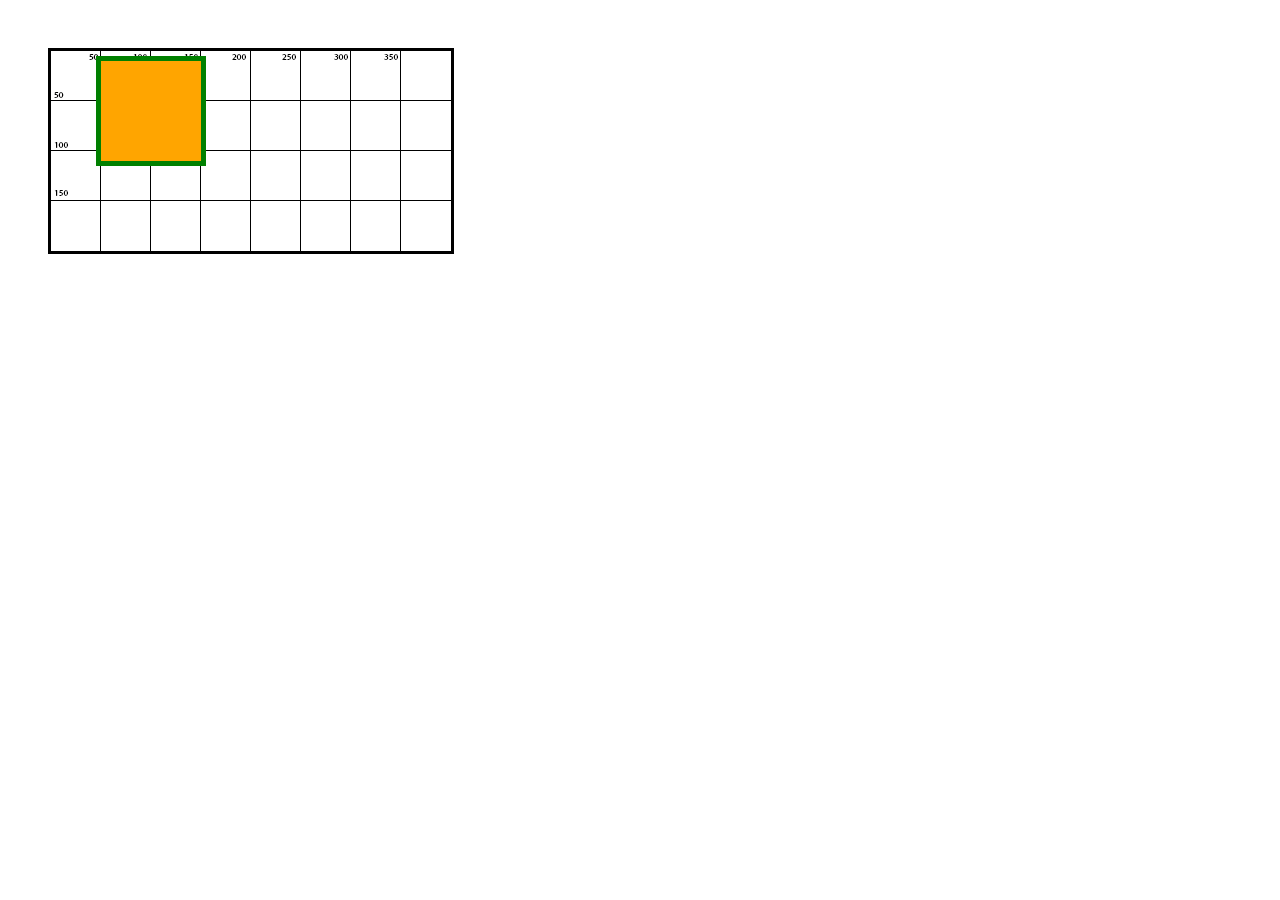
<file: canvas_01/index.html>
<!DOCTYPE html>
<html lang="en">
<head>
    <meta charset="UTF-8">
    <title>Document</title>
    <link rel="stylesheet" href="style.css">
    <script src="js.js" defer></script>
</head>
<body>

<canvas id="c1" width="400" height="200"></canvas>

</body>
</html>
</file>
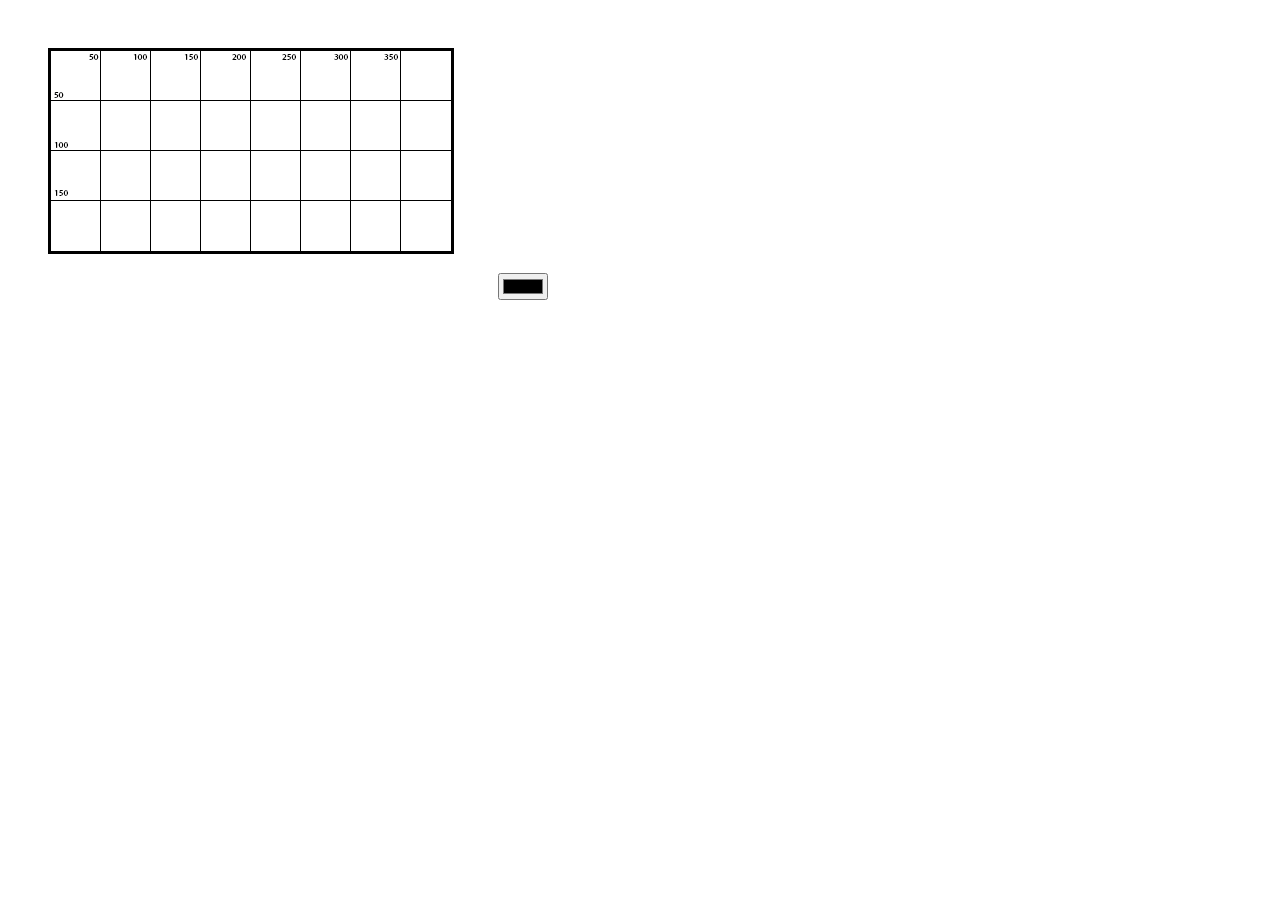
<file: canvas_03/index.html>
<!DOCTYPE html>
<html lang="en">
<head>
    <meta charset="UTF-8">
    <title>Document</title>
    <link rel="stylesheet" href="style.css">
    <script src="js.js" defer></script>
</head>
<body>

<canvas id="c1" width="400" height="200"></canvas>
<input type="color" id="color">

</body>
</html>
</file>
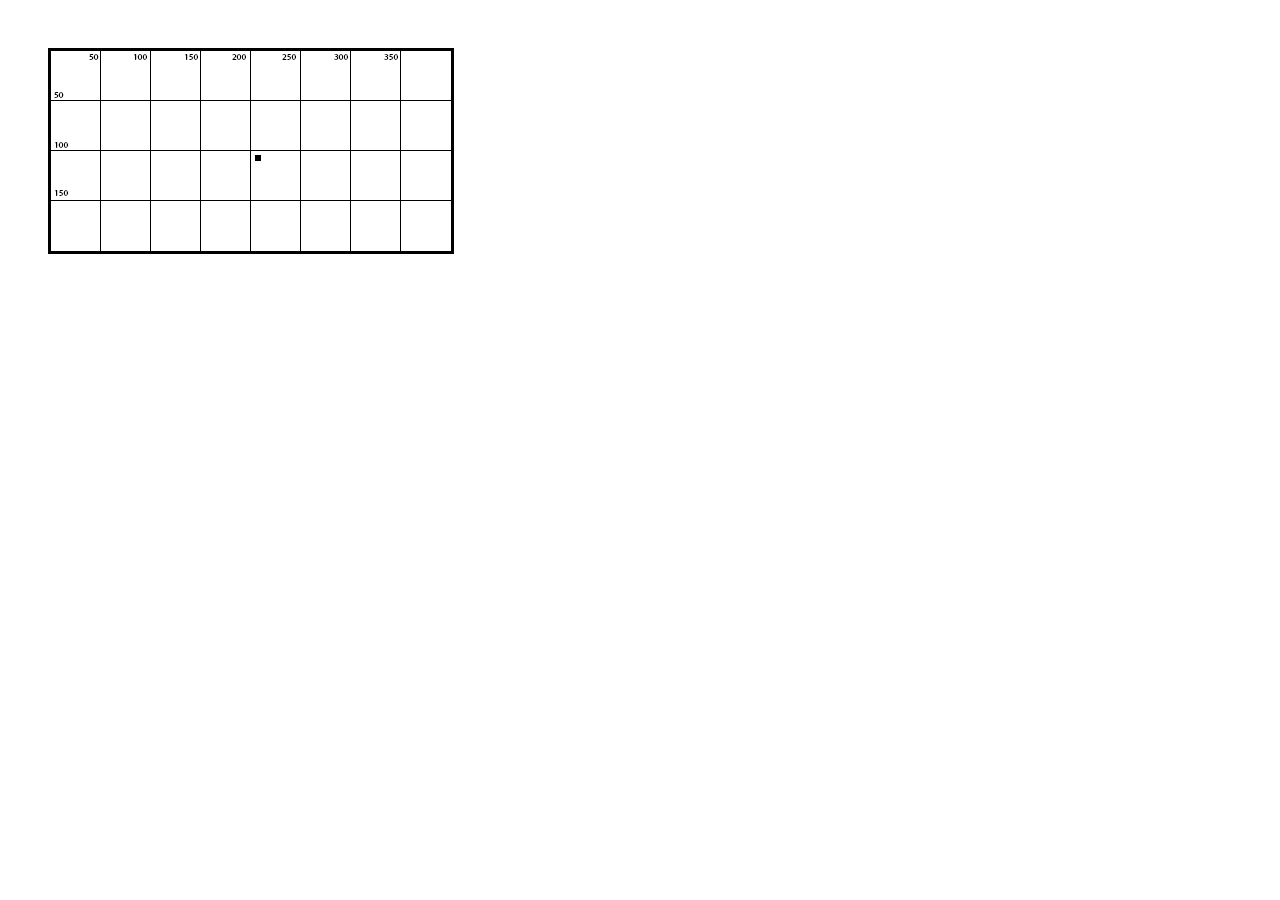
<file: canvas_05/index.html>
<!DOCTYPE html>
<html lang="en">
<head>
    <meta charset="UTF-8">
    <title>Document</title>
    <link rel="stylesheet" href="style.css">
    <script src="js.js" defer></script>
</head>
<body>

<canvas id="c1" width="400" height="200"></canvas>


</body>
</html>
</file>
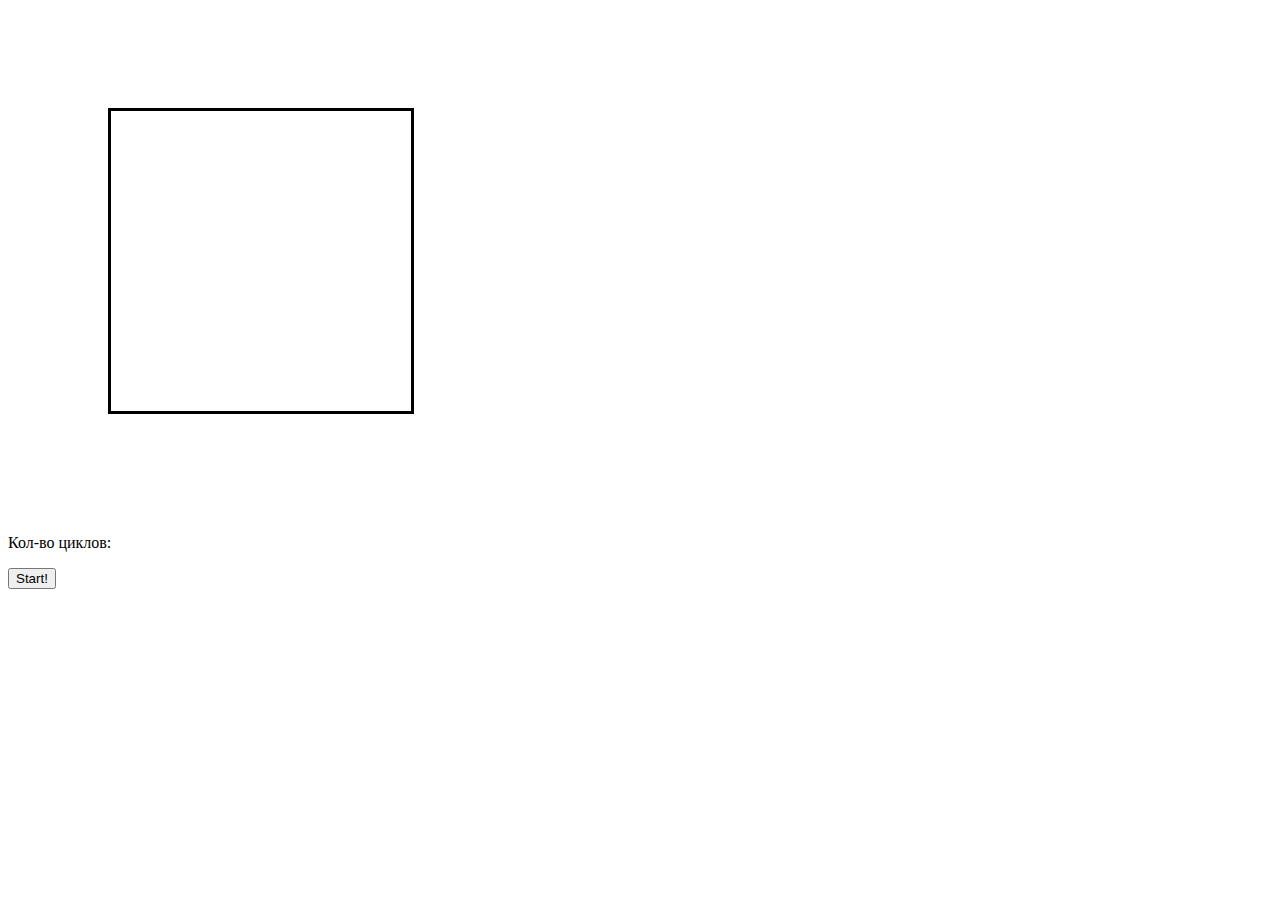
<file: Life/index.html>
<!DOCTYPE html>
<html lang="en">
<head>
    <meta charset="UTF-8">
    <title>Spirograph</title>
    <link rel="stylesheet" href="style.css">
</head>
<body>

<canvas id="life" width="300" height="300">ooo</canvas>
<p>Кол-во циклов: <span id="count"></span> </p>
<button id="start">Start!</button>

<script src="script.js"></script>
</body>
</html>
</file>
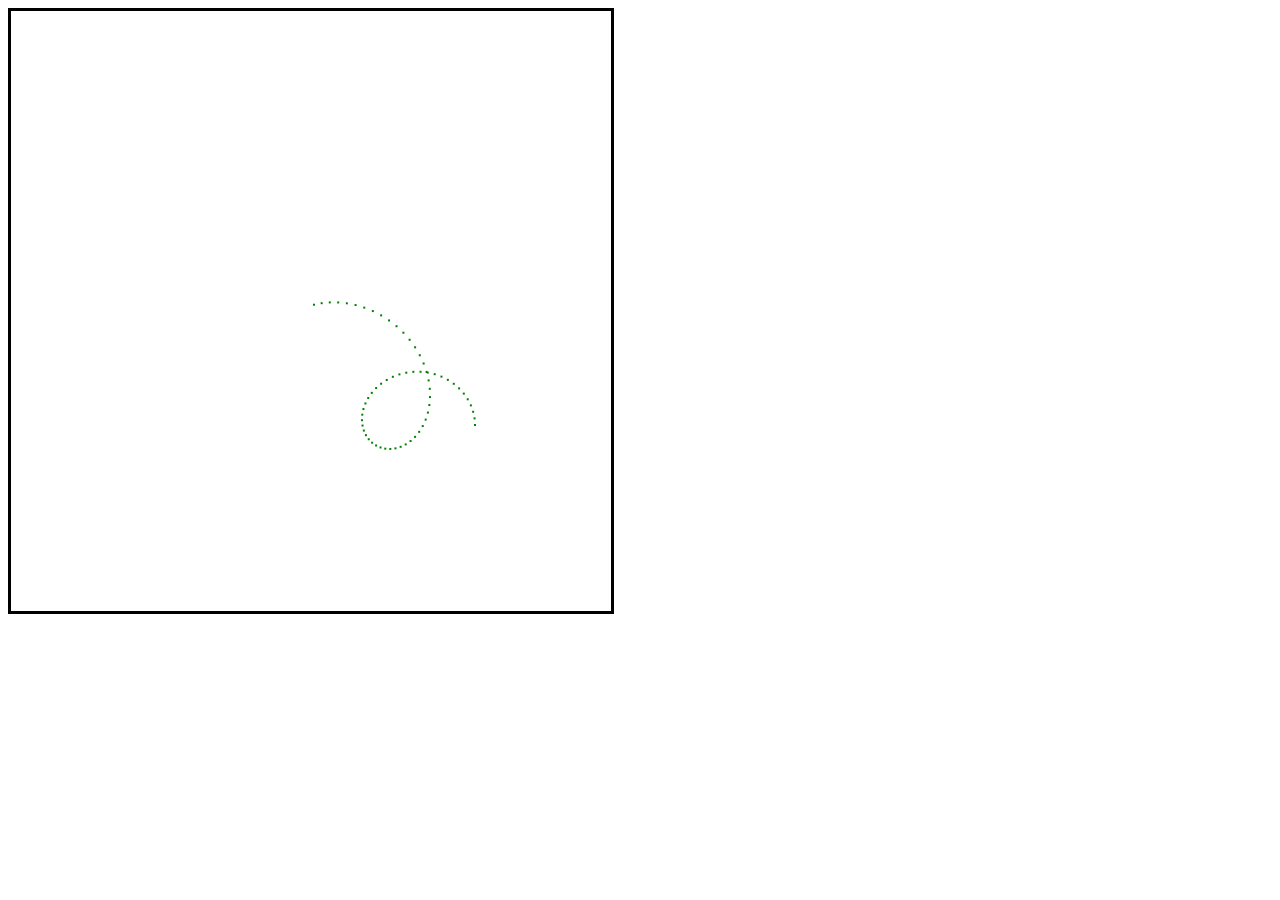
<file: Spirograph/index.html>
<!DOCTYPE html>
<html lang="en">
<head>
    <meta charset="UTF-8">
    <title>Spirograph</title>
    <link rel="stylesheet" href="style.css">
</head>
<body>

<canvas id="spirograph" width="600" height="600">ooo</canvas>

<script src="script.js"></script>
</body>
</html>
</file>
<file: canvas_01/style.css>
#c1 {
	width: 400px;
	height: 200px;
	border: 3px solid black;
	margin: 40px;
	background-image: url(setka.png);
}
</file>
<file: canvas_03/style.css>
#c1 {
	width: 400px;
	height: 200px;
	border: 3px solid black;
	margin: 40px;
	background-image: url(setka.png);
}
</file>
<file: canvas_05/style.css>
#c1 {
	width: 400px;
	height: 200px;
	border: 3px solid black;
	margin: 40px;
	background-image: url(setka.png);
}
</file>
<file: Life/style.css>
#life {
    width: 300px;
    height: 300px;
    border: 3px solid black;
    margin: 100px;
}
</file>
<file: Spirograph/style.css>
#spirograph {
    width: 600px;
    height: 600px;
    border: 3px solid black;
}
</file>
